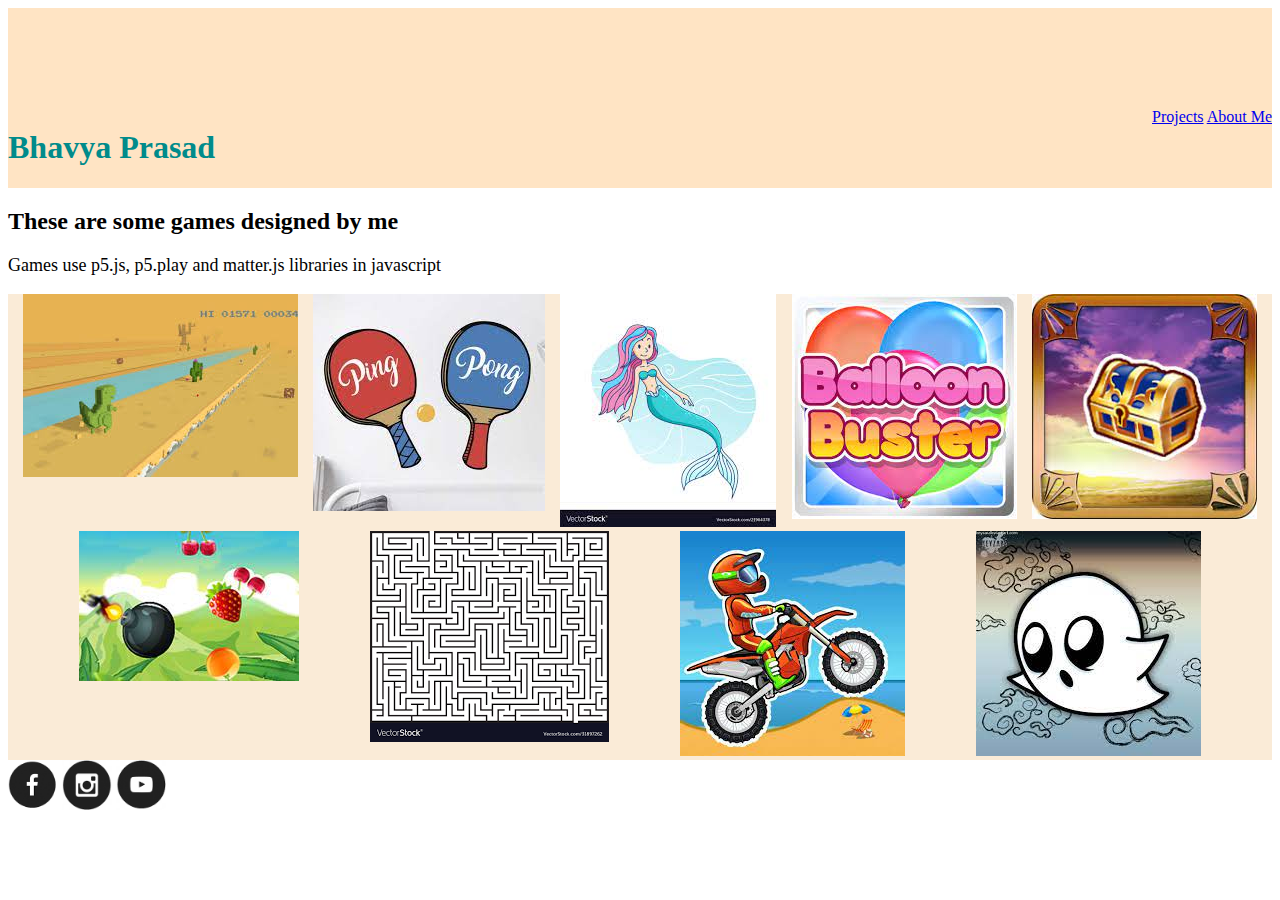
<file: index.html>
<!DOCTYPE HTML>
<html>
    <head>
        <title>My Portfolio page</title>
        <link rel="stylesheet"
        type="text/css"
        href="style.css"/>
           
    </head>

    <body>
        <div class="top">
        <h1 style="color:darkcyan">Bhavya Prasad</h1>
        <div class="flexer">
        <a href="index.html">Projects</a>
        <a href="aboutme.html">About Me</a>
    </div>
        
    </div>
    
    <h2>These are some games designed by me</h2>
        <p>Games use p5.js, p5.play and matter.js libraries in javascript</p>
        <div class="Games">
        <div class="item">
        <a href = "https://editor.p5js.org/whitehatjr/present/ePJrHCACM"><img src="trex_img.jpg"/></a>
        <p>Trex Runner Game</p>
        </div>
        <div class="item">
        <a href = "https://studio.code.org/projects/gamelab/Q2m1XplE87i0N9dJCXSuzsg77ajx_pqyUY8e7v_fojE"><img src="pinp_img.jpg"/></a>
        <p>Ping Pong game</p>
        </div>
        <div class="item">
        <a href = "https://editor.p5js.org/Bhavyaprasad24/full/w4ZmSPHJM"><img src="mermaidrun.jpeg"/></a>
        <p>Mermaid swimmer game</p>
        </div>
        <div class="item">
        <a href = "https://editor.p5js.org/Bhavyaprasad24/full/MxFDoImyX"><img src="balloonb.jpeg"/></a>
        <p>Balloon Buster</p>
        </div>
        <div class="item">
        <a href = "https://editor.p5js.org/Bhavyaprasad24/full/7Z-RhXoYO"><img src="trescoll.jpeg"/></a>
        <p>Treasure collecting runner game</p>
        </div>
        <div class="item">
            <a href = "https://editor.p5js.org/Bhavyaprasad24/full/alajsKKFv"><img src="frusla.jpeg"/></a>
            <p>Fruit Slasher</p>
            </div>
            <div class="item">
            <a href = "https://studio.code.org/projects/gamelab/kkPfFyHgob8khfC3QZtQXW9SzET256GK0QAl9kRj5kQ"><img src="maze.png"/></a>
            <p>Maze</p>
            </div>
            <div class="item">
                <a href = "https://editor.p5js.org/Bhavyaprasad24/full/_hBiDZU6X"><img src="bicrac.jpeg"/></a>
                <p>Bicycle Racer game</p>
                </div>
                <div class="item">
                <a href = "https://editor.p5js.org/Bhavyaprasad24/full/pfveMKVvx"><img src="ghorun.jpeg"/></a>
                <p>Ghost runner</p>
                </div>
    </div>

        <div>
        <a href="fbinfo.html"><img src="fb.png" width=50 height=50/></a>
        <a href="https://www.instagram.com/bhavya.prasad123/"><img src="insta.png" width=50 height=50/></a>
        <a href="https://www.youtube.com/watch?v=dQw4w9WgXcQ"><img src="youtube.png" width=50 height=50/></a>
        </div>

    </body>
</html>
</file>
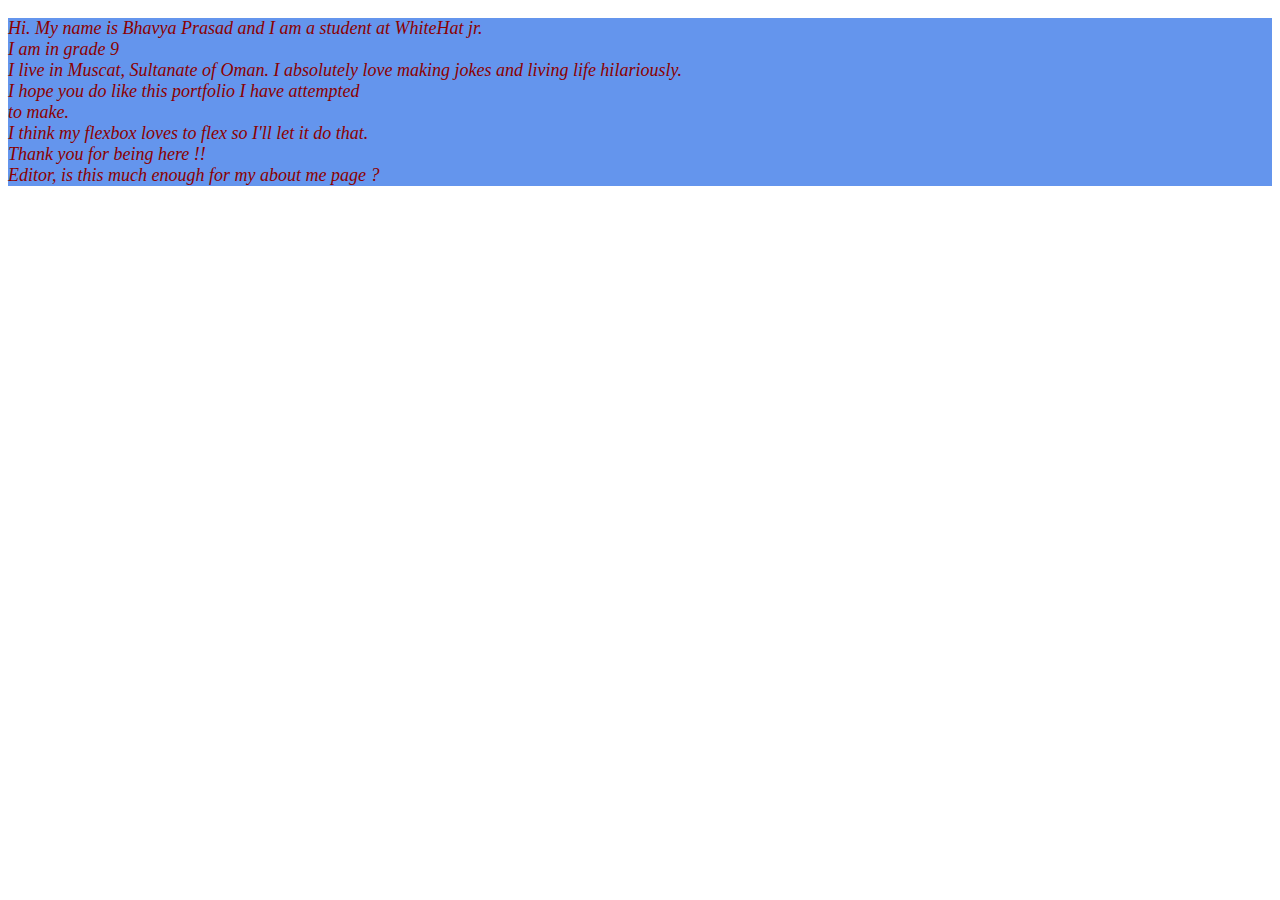
<file: aboutme.html>
<!DOCTYPE html>
<head>
<title>ABOUT ME </title>
<link rel="stylesheet"
        type="text/css"
        href="style2.css"/>
</head>

<body>
    
    <div class="meinfo">
    <p>Hi. My name is Bhavya Prasad and I am a student at WhiteHat jr.
    </br>I am in grade 9 </br> I live in Muscat, Sultanate of Oman. I absolutely love making jokes
    and living life hilariously.</br> I hope you do like this portfolio I have attempted</br>
    to make. </br> I think my flexbox loves to flex so I'll let it do that.</br>
    Thank you for being here !!</br>Editor, is this much enough for my about me page ?
    </p>
</div>
</body>

</html>
</file>
<file: style.css>
h1 {
    color: green;
   

}



p{
    font-family: cursive;
    font-size: large;
}
.Games{
    display:flex;
    flex-wrap: wrap; 
    justify-content: space-evenly;
    background-color: antiquewhite;
    background-position: center;
}

.top{
display: flex;
flex-wrap: wrap;
background-color: bisque;
justify-content: space-between;
padding-top: 100px;
}

.item{
    position: relative;

}
.item p{
    position:absolute;
    top: 50%;
    left:50%;
    transform: translate(-50%,-50%);
    opacity: 0;
}
.item:hover p{
    opacity:1;
}
.item:hover img{
    opacity: 0.33;
}
</file>
<file: style2.css>
.meinfo{
    font-family:cursive;
    font-size: large;
    justify-content: center;
    color:darkred;
    font-style: italic; 
    background-color:cornflowerblue;
}
</file>
